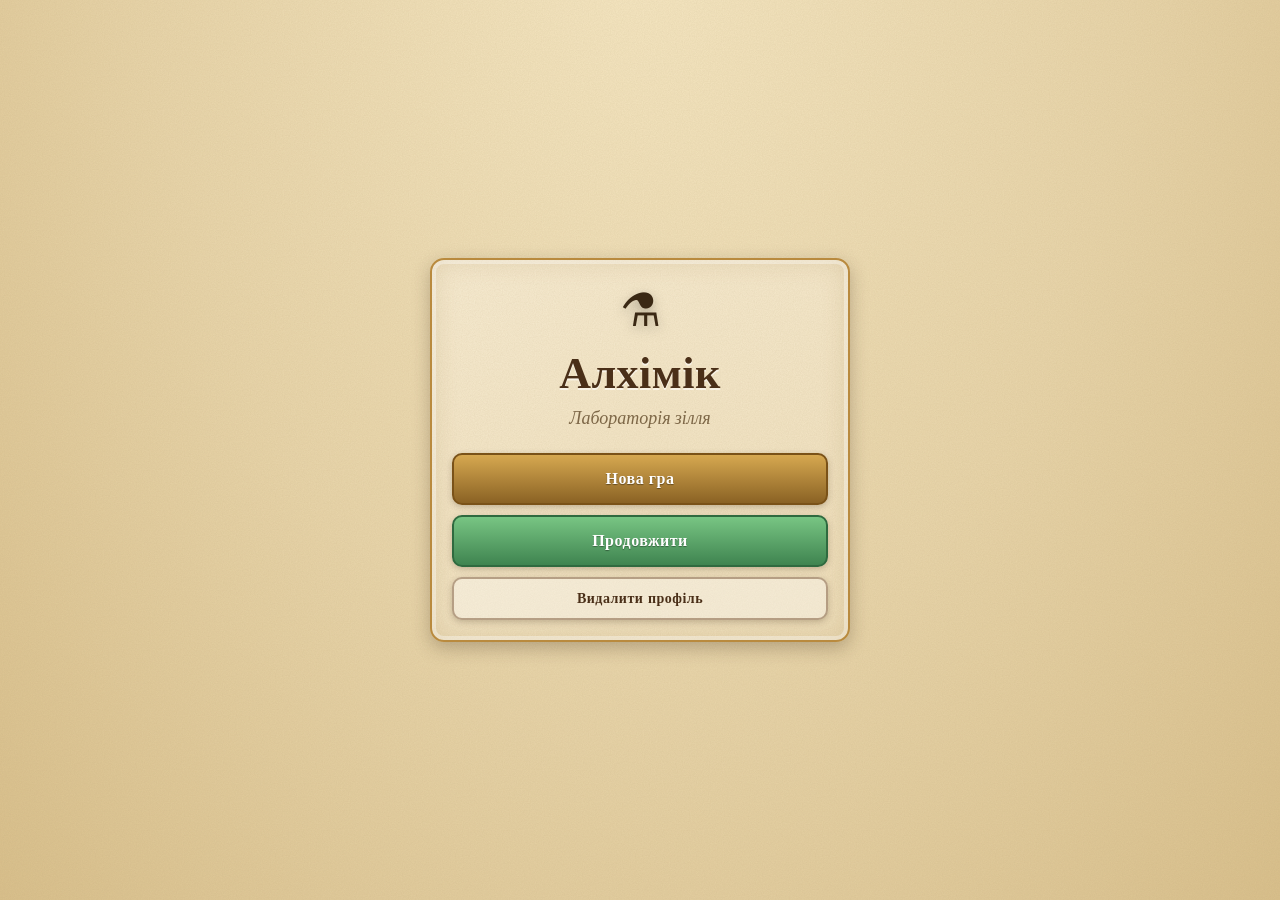
<file: Frontend/index.html>
<!DOCTYPE html>
<html lang="uk">
<head>
  <meta charset="UTF-8">
  <meta name="viewport" content="width=device-width, initial-scale=1.0">
  <title>Алхімік</title>
  <link rel="preconnect" href="https://fonts.googleapis.com">
  <link href="https://fonts.googleapis.com/css2?family=Cinzel:wght@500;700&family=Crimson+Text:wght@400;600;700&display=swap" rel="stylesheet">
  <link rel="stylesheet" href="styles/tokens.css">
  <link rel="stylesheet" href="styles/base.css">
  <link rel="stylesheet" href="styles/components.css">
  <link rel="stylesheet" href="styles/pages/brew.css">
  <link rel="stylesheet" href="styles/pages/market.css">
  <link rel="stylesheet" href="styles/pages/skills.css">
</head>
<body>
  <div id="fx" class="fx"></div>

  <!-- ГОЛОВНЕ МЕНЮ -->
  <div id="screen-menu" class="screen menu-screen">
    <div class="menu-card panel">
      <div class="logo-flask">⚗</div>
      <h1 class="logo">Алхімік</h1>
      <p class="subtitle">Лабораторія зілля</p>

      <div id="menu-main" class="stack">
        <button id="btn-new" class="btn btn-brass btn-lg">Нова гра</button>
        <button id="btn-load" class="btn btn-green btn-lg">Продовжити</button>
        <button id="btn-delete" class="btn btn-ghost">Видалити профіль</button>
      </div>

      <div id="menu-new" class="stack hidden">
        <h3 class="section-title">Ім'я алхіміка</h3>
        <input id="nickname-input" class="input" type="text" maxlength="50" placeholder="Наприклад: Мерлін" autocomplete="off">
        <p id="new-error" class="form-error"></p>
        <button id="btn-create" class="btn btn-brass btn-lg">Почати гру</button>
        <button class="btn btn-ghost" data-back>Назад</button>
      </div>

      <div id="menu-load" class="stack hidden">
        <h3 id="list-title" class="section-title">Оберіть профіль</h3>
        <div id="profiles-list" class="stack scroll-list"></div>
        <button class="btn btn-ghost" data-back>Назад</button>
      </div>
    </div>
  </div>

  <!-- ГРА -->
  <div id="screen-game" class="screen game-screen hidden">
    <header class="topbar">
      <div class="brand"><span class="brand-ico">⚗</span> Алхімік</div>

      <nav class="nav">
        <a class="nav-link" data-page="brew"   href="#/brew">🜄 Котел</a>
        <a class="nav-link" data-page="shop"   href="#/shop">🪙 Магазин</a>
        <a class="nav-link" data-page="quests" href="#/quests">📜 Квести</a>
        <a class="nav-link" data-page="skills" href="#/skills">✦ Прокачка</a>
      </nav>

      <div class="hud">
        <div class="hud-badge gold" title="Золото">🪙 <b id="hud-gold">0</b></div>
        <div class="hud-badge energy" title="Енергія">⚡ <b id="hud-energy">0/0</b><small id="hud-energy-timer"></small></div>
        <div class="hud-level" title="Рівень і досвід">
          <span class="lvl">Рів. <b id="hud-level">1</b></span>
          <div class="bar"><div id="hud-xp-fill" class="bar-fill"></div></div>
          <small id="hud-xp-text"></small>
        </div>
        <a id="hud-sp" class="hud-badge sp hidden" href="#/skills" title="Очки навичок">✦ 0</a>
        <button id="btn-exit" class="btn btn-ghost btn-sm">Вийти</button>
      </div>
    </header>

    <main id="view" class="view"></main>
  </div>

  <div id="toasts" class="toasts"></div>
  <script type="module" src="scripts/main.js"></script>
</body>
</html>
</file>
<file: Frontend/styles/tokens.css>
/* ТЕМА: усі кольори, шрифти й текстури в одному місці.
   Щоб замінити текстуру своєю картинкою, зміни змінну --tex-* (наприклад: url("../assets/textures/paper.png")). */
:root {
  --bg: #e8d5aa;  --bg-2: #d9c08c;
  --parch: #f7ecd2;  --parch-2: #efdfbb;
  --wood: #6b4526;  --wood-2: #4a2f18;
  --brass: #b98a3e;  --brass-2: #e3bb6c;  --brass-dark: #8a6224;
  --ink: #3a2814;  --ink-soft: #7d6747;
  --green: #5faa6a;  --green-dark: #3f8450;  --glow: #9be8a6;
  --red: #b5483a;  --blue: #4a7fb0;  --violet: #7f5aa8;

  --font-title: 'Cinzel', Georgia, serif;
  --font-body: 'Crimson Text', Georgia, serif;

  --radius: 14px;  --radius-sm: 8px;
  --shadow: 0 6px 18px rgba(58, 40, 20, .28);
  --shadow-sm: 0 2px 6px rgba(58, 40, 20, .25);
  --ease: cubic-bezier(.22, .8, .3, 1);

  /* Текстури, згенеровані кодом (SVG-шум). Заміни на свої файли за потреби. */
  --tex-paper: url("data:image/svg+xml;utf8,%3Csvg xmlns='http://www.w3.org/2000/svg' width='180' height='180'%3E%3Cfilter id='n'%3E%3CfeTurbulence type='fractalNoise' baseFrequency='.85' numOctaves='2'/%3E%3CfeColorMatrix values='0 0 0 0 .42 0 0 0 0 .29 0 0 0 0 .13 0 0 0 .16 0'/%3E%3C/filter%3E%3Crect width='100%25' height='100%25' filter='url(%23n)'/%3E%3C/svg%3E");
  --tex-wood: repeating-linear-gradient(92deg, rgba(0,0,0,.07) 0 2px, transparent 2px 9px), linear-gradient(180deg, #7a5230, #5a3a1e);
}
</file>
<file: Frontend/styles/base.css>
* { box-sizing: border-box; margin: 0; padding: 0; }
html, body { height: 100%; }
body {
  font-family: var(--font-body); font-size: 18px; line-height: 1.4; color: var(--ink);
  background: var(--tex-paper), radial-gradient(ellipse at 50% -10%, #f6e8c4, var(--bg) 55%, var(--bg-2));
  background-attachment: fixed; overflow-x: hidden;
}
h1, h2, h3 { font-family: var(--font-title); letter-spacing: .5px; }
a { color: inherit; text-decoration: none; }
.hidden { display: none !important; }
.muted { color: var(--ink-soft); }
.stack { display: flex; flex-direction: column; gap: 10px; }
.screen { min-height: 100vh; }

/* Світлячки на фоні */
.fx { position: fixed; inset: 0; pointer-events: none; overflow: hidden; z-index: 0; }
.firefly {
  position: absolute; width: 6px; height: 6px; border-radius: 50%;
  background: radial-gradient(circle, #fff6c2, #f3c74d 55%, transparent 70%);
  box-shadow: 0 0 10px 3px rgba(243, 199, 77, .55); opacity: 0;
  animation: drift var(--d, 12s) ease-in-out var(--delay, 0s) infinite;
}

/* Меню */
.menu-screen { display: flex; align-items: center; justify-content: center; padding: 24px; position: relative; z-index: 1; }
.menu-card { width: 100%; max-width: 420px; text-align: center; padding: 34px 30px; animation: pop .5s var(--ease); }
.logo-flask { font-size: 46px; animation: float 3.5s ease-in-out infinite; filter: drop-shadow(0 4px 6px rgba(0,0,0,.25)); }
.logo { font-size: 44px; color: var(--wood-2); text-shadow: 0 2px 0 rgba(255,255,255,.6); }
.subtitle { color: var(--ink-soft); margin-bottom: 22px; font-style: italic; }
.section-title { font-size: 16px; color: var(--wood); text-transform: uppercase; margin-bottom: 4px; }
.form-error { color: var(--red); min-height: 22px; font-size: 16px; }
.scroll-list { max-height: 300px; overflow-y: auto; padding: 2px; }

/* Шапка */
.game-screen { position: relative; z-index: 1; display: flex; flex-direction: column; }
.topbar {
  position: sticky; top: 0; z-index: 20; display: flex; align-items: center; gap: 18px; flex-wrap: wrap;
  padding: 10px 22px; color: #fbeccc; background: var(--tex-wood);
  border-bottom: 4px solid var(--brass); box-shadow: 0 4px 14px rgba(58,40,20,.4);
}
.brand { font-family: var(--font-title); font-weight: 700; font-size: 22px; color: var(--brass-2); white-space: nowrap; }
.nav { display: flex; gap: 6px; flex: 1; justify-content: center; }
.nav-link {
  font-family: var(--font-title); font-size: 15px; padding: 9px 16px; border-radius: 10px 10px 4px 4px;
  color: #ecd9b0; border: 1px solid transparent; transition: .25s var(--ease);
}
.nav-link:hover { background: rgba(255,255,255,.12); transform: translateY(-1px); }
.nav-link.active { background: var(--parch); color: var(--wood-2); box-shadow: inset 0 -3px 0 var(--brass); }
.hud { display: flex; align-items: center; gap: 10px; flex-wrap: wrap; }
.hud-badge {
  display: flex; align-items: center; gap: 6px; padding: 5px 12px; border-radius: 20px; white-space: nowrap;
  background: rgba(0,0,0,.28); border: 1px solid rgba(227,187,108,.5); font-weight: 600;
}
.hud-badge small { font-size: 13px; opacity: .8; font-weight: 400; }
.hud-badge.sp { color: #e6d3ff; border-color: #b596d8; animation: glow 2s ease-in-out infinite; }
.hud-level { display: flex; flex-direction: column; min-width: 130px; line-height: 1.1; }
.hud-level .lvl { font-family: var(--font-title); font-size: 14px; color: var(--brass-2); }
.hud-level small { font-size: 12px; opacity: .85; }

/* Контейнер сторінки */
.view { flex: 1; width: 100%; max-width: 1400px; margin: 0 auto; padding: 24px; transition: opacity .16s ease, transform .16s ease; }
.view.leaving { opacity: 0; transform: translateY(8px); }
.view.entering { animation: pageIn .4s var(--ease); }
.page-title { font-size: 28px; color: var(--wood-2); margin-bottom: 6px; }
.page-stub { text-align: center; padding: 34px; }
.grid-items { display: grid; grid-template-columns: repeat(auto-fill, minmax(104px, 1fr)); gap: 14px; margin-top: 22px; justify-items: center; }

@media (max-width: 900px) { .topbar { padding: 8px 12px; gap: 8px; } .nav { order: 3; width: 100%; flex: none; } .view { padding: 14px; } }

@keyframes drift { 0% { opacity: 0; transform: translate(0, 0); } 15% { opacity: .9; } 50% { opacity: .5; transform: translate(40px, -60px); } 85% { opacity: .9; } 100% { opacity: 0; transform: translate(-30px, -130px); } }
@keyframes float { 0%, 100% { transform: translateY(0); } 50% { transform: translateY(-7px); } }
@keyframes pop { from { opacity: 0; transform: scale(.94) translateY(10px); } to { opacity: 1; transform: none; } }
@keyframes pageIn { from { opacity: 0; transform: translateY(12px); } to { opacity: 1; transform: none; } }
@keyframes glow { 0%, 100% { box-shadow: 0 0 0 rgba(181,150,216,0); } 50% { box-shadow: 0 0 12px rgba(181,150,216,.9); } }
</file>
<file: Frontend/styles/components.css>
/* Панель-пергамент */
.panel {
  background: var(--tex-paper), linear-gradient(160deg, var(--parch), var(--parch-2));
  border: 2px solid var(--brass); border-radius: var(--radius);
  box-shadow: var(--shadow), inset 0 0 0 4px rgba(255,255,255,.35), inset 0 0 26px rgba(139,98,36,.18);
  padding: 20px;
}

/* Кнопки */
.btn {
  font-family: var(--font-title); font-weight: 700; font-size: 14px; letter-spacing: .5px;
  padding: 10px 18px; border-radius: 10px; border: 2px solid transparent; cursor: pointer; color: #fff;
  transition: transform .15s var(--ease), box-shadow .2s, filter .2s; box-shadow: var(--shadow-sm);
}
.btn:hover:not(:disabled) { transform: translateY(-2px); filter: brightness(1.07); box-shadow: 0 6px 12px rgba(58,40,20,.3); }
.btn:active:not(:disabled) { transform: translateY(1px) scale(.98); }
.btn:disabled { opacity: .5; cursor: not-allowed; }
.btn-brass { background: linear-gradient(180deg, #d6a850, var(--brass-dark)); border-color: #7a5218; text-shadow: 0 1px 1px rgba(0,0,0,.4); }
.btn-green { background: linear-gradient(180deg, #78c583, var(--green-dark)); border-color: #2f6a3f; text-shadow: 0 1px 1px rgba(0,0,0,.35); }
.btn-red { background: linear-gradient(180deg, #d0685a, #93392d); border-color: #6e241b; }
.btn-ghost { background: rgba(255,255,255,.35); color: var(--wood-2); border-color: rgba(107,69,38,.45); }
.topbar .btn-ghost { color: #fbeccc; background: rgba(0,0,0,.25); border-color: rgba(227,187,108,.5); }
.btn-lg { font-size: 16px; padding: 13px 20px; }
.btn-sm { font-size: 12px; padding: 6px 12px; }

/* Поля */
.input {
  width: 100%; padding: 11px 14px; font: inherit; color: var(--ink); background: rgba(255,255,255,.6);
  border: 2px solid rgba(107,69,38,.4); border-radius: 10px; outline: none; transition: .2s;
}
.input:focus { border-color: var(--brass); box-shadow: 0 0 0 3px rgba(185,138,62,.3); background: #fff; }

/* Смуга прогресу */
.bar { height: 8px; border-radius: 6px; background: rgba(0,0,0,.35); overflow: hidden; margin: 3px 0; }
.bar-fill { height: 100%; width: 0; background: linear-gradient(90deg, var(--green), var(--glow)); transition: width .6s var(--ease); box-shadow: 0 0 8px var(--glow); }

/* Рядок профілю */
.profile-row { display: flex; gap: 8px; }
.profile-row .btn:first-child { flex: 1; text-align: left; }

/* Картка предмета (колір рамки = рідкісність через --rc) */
.item-card {
  position: relative; width: 104px; padding: 10px 6px 8px; text-align: center; border-radius: 12px;
  background: var(--tex-paper), linear-gradient(180deg, #fff8e4, var(--parch-2));
  border: 3px solid var(--rc, #b9a27a); box-shadow: var(--shadow-sm), inset 0 0 12px color-mix(in srgb, var(--rc, #b9a27a) 25%, transparent);
  transition: transform .2s var(--ease), box-shadow .2s; user-select: none;
}
.item-card.clickable { cursor: pointer; }
.item-card:hover { transform: translateY(-4px) rotate(-1deg); box-shadow: 0 10px 18px rgba(58,40,20,.35), 0 0 14px color-mix(in srgb, var(--rc, #b9a27a) 55%, transparent); }
.item-icon { height: 52px; display: flex; align-items: center; justify-content: center; margin-bottom: 4px; }
.item-icon img { max-width: 48px; max-height: 48px; filter: drop-shadow(0 2px 2px rgba(0,0,0,.3)); }
.icon-ph {
  width: 46px; height: 46px; border-radius: 50%; display: flex; align-items: center; justify-content: center;
  font: 700 22px var(--font-title); color: #fff; background: radial-gradient(circle at 35% 30%, #fff8, var(--rc, #b9a27a) 70%);
  box-shadow: inset 0 -4px 6px rgba(0,0,0,.25);
}
.item-name { font-size: 14px; line-height: 1.15; font-weight: 600; min-height: 32px; display: flex; align-items: center; justify-content: center; }
.qty {
  position: absolute; top: -9px; right: -9px; min-width: 28px; padding: 1px 7px; border-radius: 12px;
  background: var(--wood); color: #fff; font: 700 13px var(--font-body); border: 2px solid var(--brass-2); box-shadow: var(--shadow-sm);
}
.quality { position: absolute; top: 3px; left: 5px; font-size: 13px; text-shadow: 0 1px 1px rgba(0,0,0,.4); }
.quality.q1 { color: #4a9a5a; }
.quality.q2 { color: #d99a1e; }

/* Підказка при наведенні */
.tooltip {
  position: fixed; z-index: 200; max-width: 280px; padding: 12px 14px; pointer-events: none; border-radius: 10px;
  background: var(--tex-paper), #fdf3d8; border: 2px solid var(--brass); box-shadow: var(--shadow); animation: pop .15s var(--ease);
}
.tip-title { font: 700 17px var(--font-title); }
.tip-sub { font-size: 14px; color: var(--ink-soft); font-style: italic; margin-bottom: 6px; }
.tip-desc { font-size: 16px; margin: 4px 0 8px; }
.tip-prop { font-size: 15px; margin-top: 3px; }
.tip-prop .dot { display: inline-block; width: 9px; height: 9px; border-radius: 50%; margin-right: 6px; box-shadow: 0 0 4px rgba(0,0,0,.4); }

/* Toast */
.toasts { position: fixed; right: 18px; bottom: 18px; z-index: 300; display: flex; flex-direction: column; gap: 10px; }
.toast {
  min-width: 220px; max-width: 340px; padding: 12px 16px; border-radius: 10px; color: #fff; font-weight: 600;
  box-shadow: var(--shadow); border-left: 6px solid var(--brass-2); background: var(--wood); animation: toastIn .35s var(--ease);
}
.toast-success { background: var(--green-dark); }
.toast-error { background: var(--red); }
.toast.out { opacity: 0; transform: translateX(30px); transition: .3s; }
@keyframes toastIn { from { opacity: 0; transform: translateX(40px); } to { opacity: 1; transform: none; } }

/* Модальні вікна */
.overlay { position: fixed; inset: 0; z-index: 250; display: flex; align-items: center; justify-content: center; background: rgba(40,26,12,.55); backdrop-filter: blur(3px); animation: fade .2s; }
.overlay.out { opacity: 0; transition: opacity .2s; }
.modal { max-width: 420px; width: calc(100% - 32px); text-align: center; animation: pop .3s var(--ease); }
.modal-title { color: var(--wood-2); margin-bottom: 10px; }
.modal-actions { display: flex; gap: 10px; justify-content: center; margin-top: 18px; }
.levelup-num { font: 700 84px var(--font-title); color: var(--brass); text-shadow: 0 0 24px rgba(243,199,77,.9), 0 3px 0 var(--brass-dark); animation: pulse 1.2s ease-in-out infinite; }
@keyframes fade { from { opacity: 0; } to { opacity: 1; } }
@keyframes pulse { 0%, 100% { transform: scale(1); } 50% { transform: scale(1.1); } }
</file>
<file: Frontend/styles/pages/brew.css>
.brew-grid { display: grid; grid-template-columns: 1fr 1.1fr 1fr; gap: 20px; align-items: start; }
@media (max-width: 1100px) { .brew-grid { grid-template-columns: 1fr; } }
.panel-h { font-size: 20px; color: var(--wood-2); margin-bottom: 10px; text-align: center; }
.panel-h.sub { font-size: 16px; margin-top: 18px; }
.small { font-size: 14px; text-align: center; }
.wide { width: 100%; margin-top: 14px; }
.grid-items.sm { grid-template-columns: repeat(auto-fill, minmax(96px, 1fr)); margin-top: 12px; }
.center { text-align: center; }
.center .stack { margin-top: 12px; }

/* Котел (SVG) */
.cauldron-wrap { --lq1: #8fe0d6; --lq2: #2f8f8a; position: relative; width: min(320px, 100%); aspect-ratio: 260 / 250; margin: 6px auto 10px; transition: transform .25s var(--ease); }
.cauldron-wrap.brewing { --lq1: #b6f4a6; --lq2: #3f9a4a; }
.cauldron-wrap.ready { --lq1: #ffe9a0 !important; --lq2: #e0a93a !important; }
.cauldron-wrap.drop-hover { transform: scale(1.06); }
.cauldron-wrap.drop-hover::after {
  content: '⬇ Кинути в котел'; position: absolute; left: 50%; top: -4px; transform: translateX(-50%); z-index: 6; white-space: nowrap;
  background: var(--wood); color: #fff; padding: 3px 14px; border-radius: 12px; font: 700 13px var(--font-title); animation: pop .2s var(--ease);
}
.cauldron-svg { position: relative; z-index: 1; width: 100%; height: 100%; overflow: visible; filter: drop-shadow(0 12px 8px rgba(40,25,10,.4)); }
.cauldron-glow { position: absolute; inset: 20% 4% 0; border-radius: 50%; z-index: 0; transition: background .6s; }
.brewing .cauldron-glow { background: radial-gradient(circle at 50% 62%, rgba(255,150,50,.55), transparent 70%); animation: glowp 1.4s ease-in-out infinite; }
.ready .cauldron-glow { background: radial-gradient(circle at 50% 45%, rgba(255,222,110,.8), transparent 70%); animation: glowp 1.8s ease-in-out infinite; }
@keyframes glowp { 0%, 100% { opacity: .65; } 50% { opacity: 1; } }

.lq-a { stop-color: var(--lq1); }
.lq-b { stop-color: var(--lq2); }
.liquid { transform-box: fill-box; transform-origin: 50% 50%; transition: filter .6s; }
.brewing .liquid { animation: boilc 1s ease-in-out infinite; filter: saturate(1.3) brightness(1.08); }
.ready .liquid { filter: brightness(1.15) drop-shadow(0 0 6px #ffd96a); }
@keyframes boilc { 0%, 100% { transform: scaleY(1); } 50% { transform: scaleY(1.14); } }
.shine { fill: #fff; opacity: .2; animation: shine 3.2s ease-in-out infinite; }
@keyframes shine { 0%, 100% { transform: translateX(-16px); } 50% { transform: translateX(18px); } }

.bb { fill: rgba(255,255,255,.55); stroke: rgba(255,255,255,.9); stroke-width: 1; opacity: 0; transform-box: fill-box; transform-origin: center; animation: bub 4.5s ease-out infinite; }
.brewing .bb { animation-duration: .9s; }
.ready .bb { animation-duration: 1.8s; }
@keyframes bub { 0% { transform: translateY(6px) scale(.3); opacity: 0; } 25% { opacity: .9; } 80% { transform: translateY(-4px) scale(1.1); opacity: .9; } 100% { transform: translateY(-7px) scale(1.6); opacity: 0; } }
.ripple { fill: none; stroke: rgba(255,255,255,.85); stroke-width: 2; opacity: 0; transform-box: fill-box; transform-origin: center; }
.drop .ripple { animation: ripple .75s ease-out; }
@keyframes ripple { 0% { transform: scale(.3); opacity: .95; } 100% { transform: scale(3.2); opacity: 0; } }

/* Вогонь під котлом */
.coals { fill: #ff7a2a; opacity: .55; filter: url(#blur6); transition: opacity .6s; }
.brewing .coals, .ready .coals { opacity: 1; }
.fire { transform-origin: 130px 238px; transform: scaleY(.35); opacity: .8; transition: transform .7s var(--ease), opacity .7s; }
.brewing .fire { transform: scaleY(1.1); opacity: 1; }
.ready .fire { transform: scaleY(.6); }
.fl { fill: url(#flameG); transform-box: fill-box; transform-origin: 50% 100%; animation: flick .9s ease-in-out infinite; }
.fl:nth-child(2n) { animation-duration: .7s; animation-delay: -.3s; }
.fl:nth-child(3n) { animation-duration: 1.1s; animation-delay: -.6s; }
@keyframes flick { 0%, 100% { transform: scale(1, 1) skewX(0); } 50% { transform: scale(.9, 1.22) skewX(5deg); } }

/* Пара, іскри, бризки */
.wisp { position: absolute; left: 30%; top: 24%; width: 40%; height: 20%; border-radius: 50%; background: rgba(255,255,255,.8); filter: blur(11px); opacity: 0; z-index: 2; pointer-events: none; --o: .22; animation: steam 5.5s ease-in infinite; }
.wisp.w2 { left: 38%; animation-delay: -1.8s; }
.wisp.w3 { left: 24%; animation-delay: -3.4s; }
.brewing .wisp, .ready .wisp { --o: .75; animation-duration: 2.4s; }
@keyframes steam { 0% { transform: translateY(10px) scale(.6); opacity: 0; } 30% { opacity: var(--o); } 100% { transform: translateY(-80px) scale(1.5); opacity: 0; } }
.spark { position: absolute; width: 11px; height: 11px; border-radius: 50%; z-index: 3; opacity: 0; pointer-events: none; background: radial-gradient(circle, #fffbd0, #ffd34d 55%, transparent 70%); box-shadow: 0 0 10px #ffd34d; }
.ready .spark { animation: sparkle 1.6s ease-in-out infinite; }
@keyframes sparkle { 0%, 100% { opacity: 0; transform: scale(.3); } 50% { opacity: 1; transform: scale(1.2) translateY(-9px); } }
.drip { position: absolute; left: 50%; top: 38%; width: 9px; height: 9px; border-radius: 50%; z-index: 4; pointer-events: none; animation: drip .7s ease-out forwards; }
@keyframes drip { 0% { transform: translate(0, 0); opacity: 1; } 45% { transform: translate(var(--dx), var(--dy)); opacity: 1; } 100% { transform: translate(var(--dx), calc(var(--dy) + 50px)); opacity: 0; } }

/* Перетягування */
.item-card.draggable { cursor: grab; touch-action: none; }
.item-card.dragging { opacity: .3; }
.item-icon img { pointer-events: none; -webkit-user-drag: none; user-select: none; }
.drag-ghost { position: fixed !important; z-index: 400; margin: 0; pointer-events: none; transform: translate(-50%, -50%) rotate(-6deg) scale(1.08); box-shadow: 0 16px 24px rgba(0,0,0,.4); transition: none; }
.drag-ghost.falling { transition: left .26s ease-in, top .26s cubic-bezier(.5, 0, 1, .5), transform .26s ease-in, opacity .26s; transform: translate(-50%, -50%) scale(.25); opacity: .25; }
.drag-ghost.cancel { transition: opacity .2s, transform .2s; opacity: 0; transform: translate(-50%, -50%) scale(.6); }
.drop-hint { animation: float 2s ease-in-out infinite; }

/* Слоти й таймер */
.slot-row { display: flex; align-items: center; gap: 10px; padding: 6px 10px; border-radius: 10px; background: rgba(255,255,255,.5); border: 1px solid rgba(107,69,38,.3); animation: pop .25s var(--ease); }
.slot-name { flex: 1; text-align: left; font-weight: 600; }
.bar.big { height: 16px; }
.timer { font: 700 30px var(--font-title); color: var(--wood-2); }
.pulse { animation: pulse 1s ease-in-out infinite; }

/* Книга рецептів */
.book-page { margin: 14px 0; padding: 16px; display: flex; flex-direction: column; align-items: center; gap: 12px; border-radius: 10px; background: rgba(255,255,255,.45); border: 1px dashed var(--brass); transform-origin: left center; }
.book-page.turn { animation: turn .45s var(--ease); }
@keyframes turn { from { transform: perspective(700px) rotateY(-70deg); opacity: 0; } to { transform: none; opacity: 1; } }
.ing-list { width: 100%; }
.ing { display: flex; justify-content: space-between; padding: 3px 6px; border-bottom: 1px dotted rgba(107,69,38,.35); }
.ing.ok b { color: var(--green-dark); }
.ing.miss b { color: var(--red); }
.book-nav { display: flex; justify-content: center; align-items: center; gap: 14px; margin-bottom: 8px; }
.result { display: flex; flex-direction: column; align-items: center; gap: 8px; }
</file>
<file: Frontend/styles/pages/market.css>
/* Спільні елементи магазину й квестів */
.market { min-height: 60vh; }
.market-head { display: flex; justify-content: space-between; align-items: center; margin-bottom: 8px; }
.market-bar { display: flex; justify-content: space-between; align-items: center; flex-wrap: wrap; gap: 12px; margin-bottom: 18px; }
.gold-big { background: rgba(0,0,0,.08); border: 1px solid var(--brass); font-size: 20px; color: var(--brass-dark); }
.tabs { display: flex; gap: 6px; }
.tab {
  font: 700 15px var(--font-title); padding: 9px 18px; cursor: pointer; color: var(--wood-2);
  border: 2px solid rgba(107,69,38,.4); border-bottom: none; border-radius: 12px 12px 0 0; background: rgba(255,255,255,.4); transition: .2s;
}
.tab:hover { background: rgba(255,255,255,.7); }
.tab.active { background: var(--brass-2); border-color: var(--brass-dark); box-shadow: inset 0 -3px 0 var(--brass-dark); }
.seg-wrap { display: flex; align-items: center; gap: 8px; }
.seg { display: flex; border-radius: 10px; overflow: hidden; border: 2px solid rgba(107,69,38,.45); }
.seg-btn { font: 700 14px var(--font-title); padding: 6px 14px; cursor: pointer; border: none; background: rgba(255,255,255,.5); color: var(--wood-2); transition: .15s; }
.seg-btn.active { background: var(--wood); color: #fff; }

/* Магазин */
.shop-grid { display: grid; grid-template-columns: repeat(auto-fill, minmax(140px, 1fr)); gap: 22px 16px; justify-items: center; }
.shop-item { display: flex; flex-direction: column; align-items: center; gap: 8px; animation: pop .3s var(--ease); }
.shop-item.locked .item-card { filter: grayscale(.85); opacity: .6; }
.price { font: 700 16px var(--font-title); color: var(--brass-dark); }
.lock { font-size: 14px; color: var(--red); font-weight: 700; }

/* Квести */
.quest-grid { display: grid; grid-template-columns: repeat(auto-fill, minmax(320px, 1fr)); gap: 18px; }
.quest-card {
  display: flex; flex-direction: column; gap: 10px; padding: 16px; border-radius: 12px; animation: pop .3s var(--ease);
  background: rgba(255,255,255,.5); border: 2px solid rgba(107,69,38,.35); border-left: 6px solid var(--brass);
  box-shadow: var(--shadow-sm); transition: transform .2s var(--ease), box-shadow .2s;
}
.quest-card:hover { transform: translateY(-3px); box-shadow: var(--shadow); }
.quest-card.active { border-left-color: var(--green); }
.quest-card.completed { border-left-color: var(--ink-soft); opacity: .8; }
.quest-head { display: flex; justify-content: space-between; gap: 8px; align-items: flex-start; }
.quest-head h3 { font-size: 18px; color: var(--wood-2); }
.tags { display: flex; gap: 4px; flex-wrap: wrap; justify-content: flex-end; }
.tag { font-size: 12px; padding: 2px 8px; border-radius: 10px; background: var(--wood); color: #fff; white-space: nowrap; }
.quest-desc { color: var(--ink-soft); font-size: 16px; }
.req { font-size: 15px; }
.req-top { display: flex; justify-content: space-between; }
.req.ok b { color: var(--green-dark); }
.rewards { display: flex; gap: 10px; }
.reward { padding: 3px 12px; border-radius: 14px; font-weight: 700; background: rgba(0,0,0,.08); }
.reward.gold { color: var(--brass-dark); }
.reward.xp { color: var(--green-dark); }
.done { text-align: center; font: 700 15px var(--font-title); color: var(--green-dark); padding: 10px; }
.locked-box { margin-top: 24px; padding: 14px; border-radius: 12px; background: rgba(0,0,0,.06); }
.locked-box h3 { font-size: 16px; margin-bottom: 8px; color: var(--ink-soft); }
.locked-row { display: flex; justify-content: space-between; padding: 4px 0; border-bottom: 1px dotted rgba(107,69,38,.3); color: var(--ink-soft); }
</file>
<file: Frontend/styles/pages/skills.css>
.small.left { text-align: left; }
.chips { display: flex; gap: 8px; flex-wrap: wrap; margin: 10px 0 16px; }
.chip { padding: 4px 12px; border-radius: 14px; font-weight: 700; font-size: 15px; background: rgba(95,170,106,.2); border: 1px solid var(--green); color: var(--green-dark); }
.skill-tree { display: grid; grid-template-columns: repeat(3, 1fr); gap: 22px; margin-top: 10px; }
@media (max-width: 1000px) { .skill-tree { grid-template-columns: 1fr; } }
.branch-title { text-align: center; font-size: 22px; color: var(--wood-2); margin-bottom: 14px; padding-bottom: 8px; border-bottom: 3px double var(--brass); }
.chain { display: flex; flex-direction: column; gap: 26px; }

.skill { position: relative; display: flex; gap: 12px; padding: 14px; border-radius: 12px; background: rgba(255,255,255,.55); border: 2px solid rgba(107,69,38,.35); box-shadow: var(--shadow-sm); transition: transform .2s var(--ease), box-shadow .2s; animation: pop .3s var(--ease); }
.skill + .skill::before { content: ''; position: absolute; left: 34px; top: -28px; width: 4px; height: 26px; background: repeating-linear-gradient(180deg, var(--brass) 0 6px, transparent 6px 10px); }
.skill:hover { transform: translateY(-2px); box-shadow: var(--shadow); }
.skill-ico { flex: none; width: 46px; height: 46px; border-radius: 50%; display: flex; align-items: center; justify-content: center; font-size: 22px; background: radial-gradient(circle at 35% 30%, #fff, var(--parch-2)); border: 3px solid var(--brass); }
.skill-body { flex: 1; min-width: 0; }
.skill h3 { font-size: 17px; color: var(--wood-2); }
.skill-desc { font-size: 15px; color: var(--ink-soft); }
.skill-eff { font-weight: 700; color: var(--green-dark); margin-top: 2px; }
.skill-unl { font-size: 14px; font-style: italic; color: var(--violet); }
.need { font-size: 14px; color: var(--red); font-weight: 700; }
.skill-foot { display: flex; justify-content: space-between; align-items: center; margin-top: 8px; }
.pips { display: flex; gap: 5px; }
.pip { width: 14px; height: 14px; border-radius: 50%; border: 2px solid var(--brass-dark); background: rgba(0,0,0,.1); }
.pip.on { background: radial-gradient(circle at 35% 30%, #fff3b0, var(--brass)); box-shadow: 0 0 8px var(--brass-2); }
.skill.locked { filter: grayscale(.8); opacity: .65; }
.skill.can { border-color: var(--green); animation: glow2 2.2s ease-in-out infinite; }
.skill.maxed { border-color: var(--brass); background: linear-gradient(160deg, rgba(255,233,160,.55), rgba(255,255,255,.5)); }
.maxed-tag { font: 700 14px var(--font-title); color: var(--brass-dark); }
@keyframes glow2 { 0%, 100% { box-shadow: var(--shadow-sm); } 50% { box-shadow: 0 0 16px rgba(95,170,106,.8); } }
</file>
